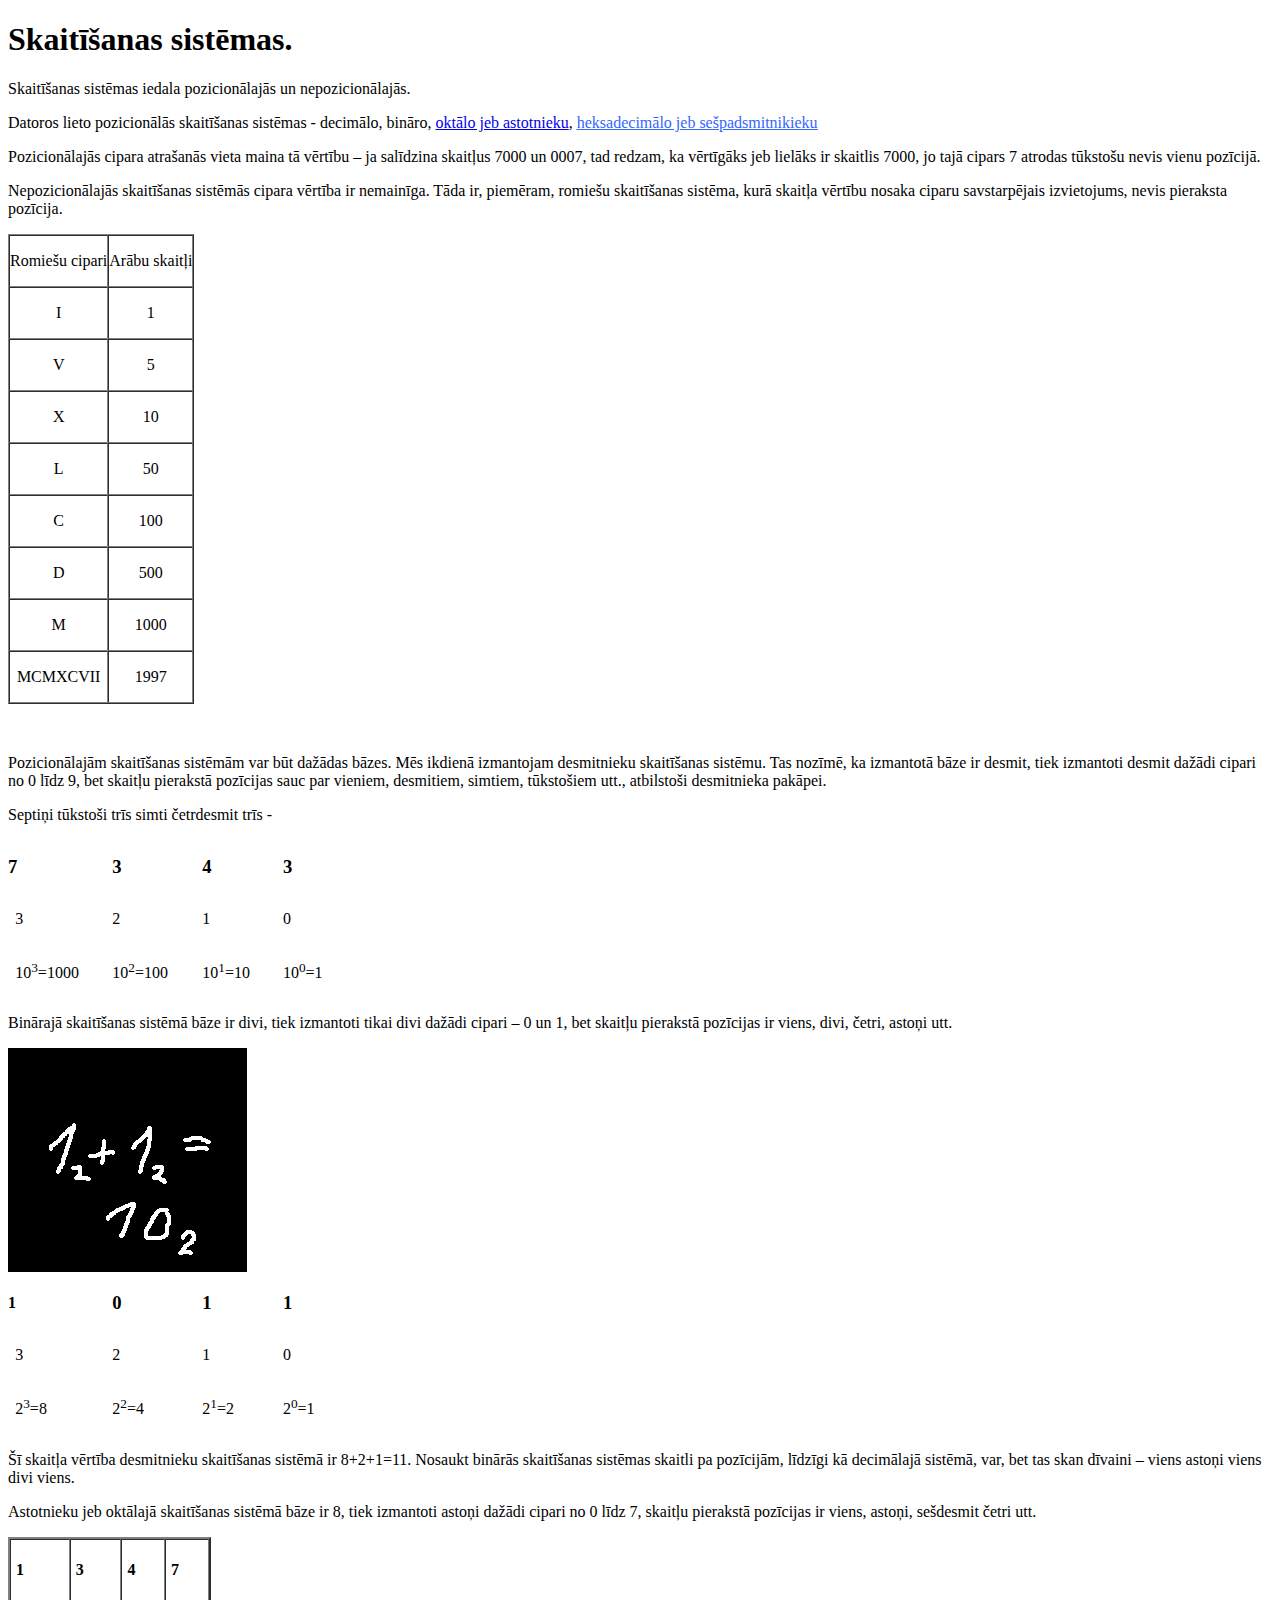
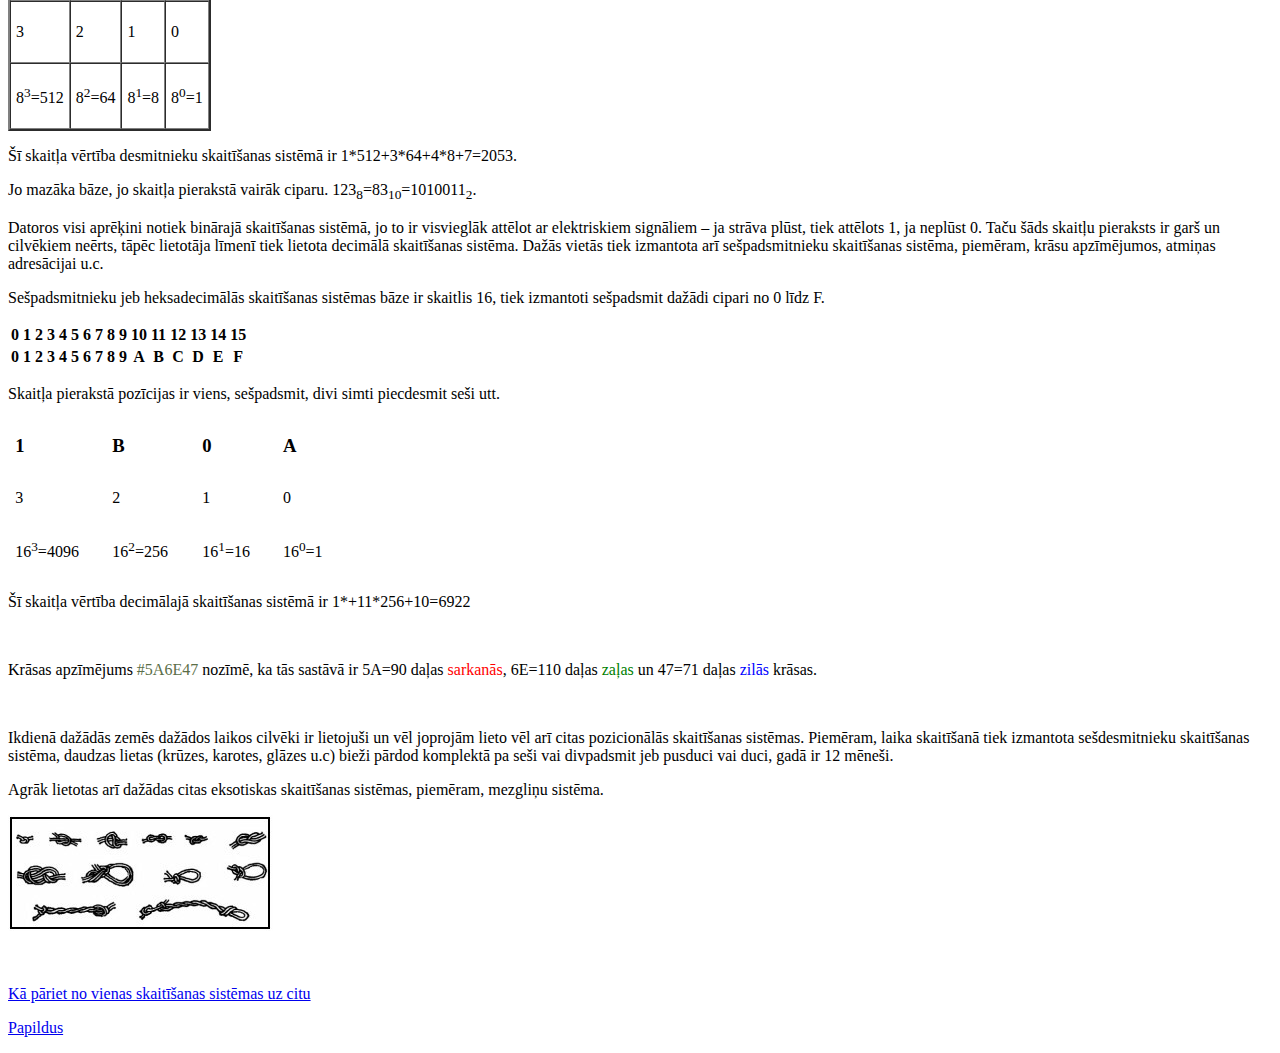
<file: public_html/index.html>
<!DOCTYPE html PUBLIC "-//W3C//DTD HTML 4.01//EN" "http://www.w3.org/TR/html4/strict.dtd">
<html>
<head>
  <meta content="text/html; charset=UTF-8" http-equiv="content-type">
  <title>skaitam</title>
</head>
<body>
<h1>Skait&#299;&#353;anas sist&#275;mas.</h1>
<p>Skait&#299;&#353;anas sist&#275;mas iedala pozicion&#257;laj&#257;s un
nepozicion&#257;laj&#257;s.&nbsp;</p>
<p>Datoros lieto pozicion&#257;l&#257;s skait&#299;&#353;anas sist&#275;mas - decim&#257;lo,
bin&#257;ro, <a
 href="#binara">okt&#257;lo
jeb astotnieku</a>,
<a href=#hexa><span style="color: rgb(51, 102, 255); text-decoration: underline;">heksadecim&#257;lo
        jeb se&#353;padsmitnikieku</span></a></p>
<p>Pozicion&#257;laj&#257;s cipara atra&#353;an&#257;s
vieta maina t&#257; v&#275;rt&#299;bu &#8211; ja sal&#299;dzina skait&#316;us 7000 un
0007, tad redzam, ka v&#275;rt&#299;g&#257;ks jeb liel&#257;ks ir skaitlis
7000, jo taj&#257; cipars 7 atrodas t&#363;ksto&#353;u nevis vienu
poz&#299;cij&#257;. </p>
<p>Nepozicion&#257;laj&#257;s skait&#299;&#353;anas
sist&#275;m&#257;s cipara v&#275;rt&#299;ba ir nemain&#299;ga. T&#257;da ir,
piem&#275;ram, romie&#353;u skait&#299;&#353;anas sist&#275;ma, kur&#257; skait&#316;a
v&#275;rt&#299;bu nosaka ciparu savstarp&#275;jais izvietojums, nevis pieraksta
poz&#299;cija.</p>
<table style="text-align: center;" border="1" cellpadding="0"
 cellspacing="0">
  <tbody >
    <tr>
      <td>
      <p>Romie&#353;u
cipari</p>
      </td>
      <td>
      <p>Ar&#257;bu skait&#316;i</p>
      </td>
    </tr>
    <tr>
      <td>
      <p>I</p>
      </td>
      <td>
      <p>1</p>
      </td>
    </tr>
    <tr>
      <td>
      <p>V</p>
      </td>
      <td>
      <p>5</p>
      </td>
    </tr>
    <tr>
      <td>
      <p>X</p>
      </td>
      <td>
      <p>10</p>
      </td>
    </tr>
    <tr>
      <td>
      <p>L</p>
      </td>
      <td>
      <p>50</p>
      </td>
    </tr>
    <tr>
      <td>
      <p>C</p>
      </td>
      <td>
      <p>100</p>
      </td>
    </tr>
    <tr>
      <td>
      <p>D</p>
      </td>
      <td>
      <p>500</p>
      </td>
    </tr>
    <tr>
      <td>
      <p>M</p>
      </td>
      <td>
      <p>1000</p>
      </td>
    </tr>
    <tr>
      <td>
      <p>MCMXCVII</p>
      </td>
      <td>
      <p>1997</p>
      </td>
    </tr>
  </tbody>
</table>
<p>&nbsp;</p>
<p>Pozicion&#257;laj&#257;m skait&#299;&#353;anas sist&#275;m&#257;m var b&#363;t da&#382;&#257;das b&#257;zes. M&#275;s
ikdien&#257;
izmantojam desmitnieku skait&#299;&#353;anas sist&#275;mu. Tas noz&#299;m&#275;, ka
izmantot&#257; b&#257;ze ir desmit, tiek izmantoti desmit da&#382;&#257;di cipari no
0 l&#299;dz 9, bet skait&#316;u pierakst&#257; poz&#299;cijas sauc par vieniem,
desmitiem, simtiem, t&#363;ksto&#353;iem utt., atbilsto&#353;i desmitnieka pak&#257;pei. </p>
<p>Septi&#326;i t&#363;ksto&#353;i tr&#299;s simti &#269;etrdesmit tr&#299;s - </p>
<table border="0" cellpadding="0" cellspacing="0">
  <tbody>
    <tr>
      <td>
      <p><b><span style="font-size: 14pt;" lang="LV">7</span></b></p>
      </td>
      <td style="padding: 0cm 5.4pt; width: 2cm;" valign="top"
 width="76">
      <p><b><span style="font-size: 14pt;" lang="LV">3</span></b></p>
      </td>
      <td style="padding: 0cm 5.4pt; width: 49.65pt;" valign="top"
 width="66">
      <p><b><span style="font-size: 14pt;" lang="LV">4</span></b></p>
      </td>
      <td style="padding: 0cm 5.4pt; width: 42.5pt;" valign="top"
 width="57">
      <p><b><span style="font-size: 14pt;" lang="LV">3</span></b></p>
      </td>
    </tr>
    <tr>
      <td style="padding: 0cm 5.4pt; width: 62.1pt;" valign="top"
 width="83">
      <p>3</p>
      </td>
      <td style="padding: 0cm 5.4pt; width: 2cm;" valign="top"
 width="76">
      <p>2</p>
      </td>
      <td style="padding: 0cm 5.4pt; width: 49.65pt;" valign="top"
 width="66">
      <p>1</p>
      </td>
      <td style="padding: 0cm 5.4pt; width: 42.5pt;" valign="top"
 width="57">
      <p>0</p>
      </td>
    </tr>
    <tr>
      <td style="padding: 0cm 5.4pt; width: 62.1pt;" valign="top"
 width="83">
      <p>10<sup>3</sup>=1000</p>
      </td>
      <td style="padding: 0cm 5.4pt; width: 2cm;" valign="top"
 width="76">
      <p>10<sup>2</sup>=100</p>
      </td>
      <td style="padding: 0cm 5.4pt; width: 49.65pt;" valign="top"
 width="66">
      <p>10<sup>1</sup>=10</p>
      </td>
      <td style="padding: 0cm 5.4pt; width: 42.5pt;" valign="top"
 width="57">
      <p>10<sup>0</sup>=1</p>
      </td>
    </tr>
  </tbody>
</table>
<p><a name="binara"></a>Bin&#257;raj&#257; skait&#299;&#353;anas
sist&#275;m&#257; b&#257;ze ir divi, tiek izmantoti tikai divi da&#382;&#257;di
cipari &#8211; 0 un 1, bet skait&#316;u pierakst&#257; poz&#299;cijas ir viens, divi,
&#269;etri, asto&#326;i utt.</p>
<img src="img/bin.gif">
<table border="0" cellpadding="0" cellspacing="0" >
  <tbody>
    <tr>
      <td>
      <p><b>1</b></p>
      </td>
      <td style="padding: 0cm 5.4pt; width: 2cm;" valign="top"
 width="76">
      <p><b><span style="font-size: 14pt;" lang="LV">0</span></b></p>
      </td>
      <td style="padding: 0cm 5.4pt; width: 49.65pt;" valign="top"
 width="66">
      <p><b><span style="font-size: 14pt;" lang="LV">1</span></b></p>
      </td>
      <td style="padding: 0cm 5.4pt; width: 42.5pt;" valign="top"
 width="57">
      <p><b><span style="font-size: 14pt;" lang="LV">1</span></b></p>
      </td>
    </tr>
    <tr>
      <td style="padding: 0cm 5.4pt; width: 62.1pt;" valign="top"
 width="83">
      <p>3</p>
      </td>
      <td style="padding: 0cm 5.4pt; width: 2cm;" valign="top"
 width="76">
      <p>2</p>
      </td>
      <td style="padding: 0cm 5.4pt; width: 49.65pt;" valign="top"
 width="66">
      <p>1</p>
      </td>
      <td style="padding: 0cm 5.4pt; width: 42.5pt;" valign="top"
 width="57">
      <p>0</p>
      </td>
    </tr>
    <tr>
      <td style="padding: 0cm 5.4pt; width: 62.1pt;" valign="top"
 width="83">
      <p>2<sup>3</sup>=8</p>
      </td>
      <td style="padding: 0cm 5.4pt; width: 2cm;" valign="top"
 width="76">
      <p>2<sup>2</sup>=4</p>
      </td>
      <td style="padding: 0cm 5.4pt; width: 49.65pt;" valign="top"
 width="66">
      <p>2<sup>1</sup>=2</p>
      </td>
      <td style="padding: 0cm 5.4pt; width: 42.5pt;" valign="top"
 width="57">
      <p>2<sup>0</sup>=1</p>
      </td>
    </tr>
  </tbody>
</table>
<p>&#352;&#299; skait&#316;a v&#275;rt&#299;ba desmitnieku skait&#299;&#353;anas sist&#275;m&#257; ir
8+2+1=11. Nosaukt bin&#257;r&#257;s
skait&#299;&#353;anas sist&#275;mas skaitli pa poz&#299;cij&#257;m, l&#299;dz&#299;gi k&#257; decim&#257;laj&#257;
sist&#275;m&#257;, var, bet tas skan d&#299;vaini
&#8211; viens asto&#326;i viens divi viens.</p>
<p><a name="oktala"></a>Astotnieku jeb
okt&#257;laj&#257;&nbsp;skait&#299;&#353;anas sist&#275;m&#257;
b&#257;ze ir 8, tiek izmantoti asto&#326;i da&#382;&#257;di cipari no 0 l&#299;dz 7,
skait&#316;u pierakst&#257; poz&#299;cijas ir viens, asto&#326;i, se&#353;desmit
&#269;etri utt.</p>
<table border="2pt" cellpadding="5pt" cellspacing="0">
  <tbody>
    <tr>
      <td>
      <p><b>1</b></p>
      </td>
      <td>
      <p><b>3</b></p>
      </td>
      <td>
      <p><b>4</b></p>
      </td>
      <td>
      <p><b>7</b></p>
      </td>
    </tr>
    <tr>
      <td>
      <p>3</p>
      </td>
      <td>
      <p>2</p>
      </td>
      <td>
      <p>1</p>
      </td>
      <td>
      <p>0</p>
      </td>
    </tr>
    <tr>
      <td>
      <p>8<sup>3</sup>=512</p>
      </td>
      <td>
      <p>8<sup>2</sup>=64</p>
      </td>
      <td>
      <p>8<sup>1</sup>=8</p>
      </td>
      <td>
      <p>8<sup>0</sup>=1</p>
      </td>
    </tr>
  </tbody>
</table>
<p>&#352;&#299;
skait&#316;a v&#275;rt&#299;ba
desmitnieku skait&#299;&#353;anas sist&#275;m&#257; ir 1*512+3*64+4*8+7=2053.</p>
<p>Jo
maz&#257;ka b&#257;ze, jo skait&#316;a
pierakst&#257; vair&#257;k ciparu. 123<sub>8</sub>=83<sub>10</sub>=1010011<sub>2</sub>.</p>
<p>Datoros visi apr&#275;&#311;ini notiek
bin&#257;raj&#257; skait&#299;&#353;anas sist&#275;m&#257;, jo to ir visviegl&#257;k
att&#275;lot ar elektriskiem sign&#257;liem &#8211; ja str&#257;va pl&#363;st, tiek
att&#275;lots 1, ja nepl&#363;st 0. Ta&#269;u &#353;&#257;ds skait&#316;u pieraksts
ir gar&#353; un cilv&#275;kiem ne&#275;rts, t&#257;p&#275;c lietot&#257;ja
l&#299;men&#299; tiek lietota decim&#257;l&#257; skait&#299;&#353;anas sist&#275;ma.
Da&#382;&#257;s viet&#257;s tiek izmantota ar&#299; se&#353;padsmitnieku skait&#299;&#353;anas
sist&#275;ma, piem&#275;ram, kr&#257;su apz&#299;m&#275;jumos, atmi&#326;as
adres&#257;cijai u.c.</p>
<p id="hexa">Se&#353;padsmitnieku jeb heksadecim&#257;l&#257;s
skait&#299;&#353;anas sist&#275;mas b&#257;ze ir skaitlis 16, tiek izmantoti
se&#353;padsmit da&#382;&#257;di cipari no 0 l&#299;dz F.&nbsp;</p>
<table>
    <tbody>
        <tr>
            <th>0</th>
            <th>1</th>
            <th>2</th>
            <th>3</th>
            <th>4</th>
            <th>5</th>
            <th>6</th>
            <th>7</th>
            <th>8</th>
            <th>9</th>
            <th>10</th>
            <th>11</th>
            <th>12</th>
            <th>13</th>
            <th>14</th>
            <th>15</th>
        </tr>
        <tr>
            <th>0</th>
            <th>1</th>
            <th>2</th>
            <th>3</th>
            <th>4</th>
            <th>5</th>
            <th>6</th>
            <th>7</th>
            <th>8</th>
            <th>9</th>
            <th>A</th>
            <th>B</th>
            <th>C</th>
            <th>D</th>
            <th>E</th>
            <th>F</th>
        </tr>
    </tbody>
</table>
<p>Skait&#316;a pierakst&#257;
poz&#299;cijas ir viens, se&#353;padsmit, divi simti piecdesmit se&#353;i utt.</p>
<table border="0" cellpadding="0" cellspacing="0">
  <tbody>
    <tr>
      <td style="padding: 0cm 5.4pt; width: 62.1pt;" valign="top"
 width="83">
      <p><b><span style="font-size: 14pt;" lang="LV">1</span></b></p>
      </td>
      <td style="padding: 0cm 5.4pt; width: 2cm;" valign="top"
 width="76">
      <p><b><span style="font-size: 14pt;" lang="LV">B</span></b></p>
      </td>
      <td style="padding: 0cm 5.4pt; width: 49.65pt;" valign="top"
 width="66">
      <p><b><span style="font-size: 14pt;" lang="LV">0</span></b></p>
      </td>
      <td style="padding: 0cm 5.4pt; width: 42.5pt;" valign="top"
 width="57">
      <p><b><span style="font-size: 14pt;" lang="LV">A</span></b></p>
      </td>
    </tr>
    <tr>
      <td style="padding: 0cm 5.4pt; width: 62.1pt;" valign="top"
 width="83">
      <p>3</p>
      </td>
      <td style="padding: 0cm 5.4pt; width: 2cm;" valign="top"
 width="76">
      <p>2</p>
      </td>
      <td style="padding: 0cm 5.4pt; width: 49.65pt;" valign="top"
 width="66">
      <p>1</p>
      </td>
      <td style="padding: 0cm 5.4pt; width: 42.5pt;" valign="top"
 width="57">
      <p>0</p>
      </td>
    </tr>
    <tr>
      <td style="padding: 0cm 5.4pt; width: 62.1pt;" valign="top"
 width="83">
      <p>16<sup>3</sup>=4096</p>
      </td>
      <td style="padding: 0cm 5.4pt; width: 2cm;" valign="top"
 width="76">
      <p>16<sup>2</sup>=256</p>
      </td>
      <td style="padding: 0cm 5.4pt; width: 49.65pt;" valign="top"
 width="66">
      <p>16<sup>1</sup>=16</p>
      </td>
      <td style="padding: 0cm 5.4pt; width: 42.5pt;" valign="top"
 width="57">
      <p>16<sup>0</sup>=1</p>
      </td>
    </tr>
  </tbody>
</table>
<p>&#352;&#299; skait&#316;a v&#275;rt&#299;ba decim&#257;laj&#257; skait&#299;&#353;anas sist&#275;m&#257; ir
1*+11*256+10=6922</p>
<p>&nbsp;</p>
<p>Kr&#257;sas apz&#299;m&#275;jums <font color="#5A6E47">#5A6E47</font> noz&#299;m&#275;, ka t&#257;s sast&#257;v&#257; ir 5A=90
    da&#316;as <font color="red">sarkanās</font>, 6E=110 da&#316;as <font color="green">zaļas</font> un 47=71 da&#316;as <font color="blue">zilās</font> kr&#257;sas.</p>
<p>&nbsp;</p>
<p>Ikdien&#257; da&#382;&#257;d&#257;s zem&#275;s da&#382;&#257;dos
laikos cilv&#275;ki ir lietoju&#353;i un v&#275;l joproj&#257;m lieto v&#275;l ar&#299;
citas pozicion&#257;l&#257;s skait&#299;&#353;anas sist&#275;mas. Piem&#275;ram,
laika skait&#299;&#353;an&#257; tiek izmantota se&#353;desmitnieku skait&#299;&#353;anas sist&#275;ma,
daudzas lietas (kr&#363;zes, karotes, gl&#257;zes u.c) bie&#382;i p&#257;rdod
komplekt&#257; pa se&#353;i vai divpadsmit jeb pusduci vai duci, gad&#257; ir 12
m&#275;ne&#353;i.</p>
<p>Agr&#257;k lietotas ar&#299; da&#382;&#257;das citas eksotiskas skait&#299;&#353;anas
sist&#275;mas, piem&#275;ram, mezgli&#326;u sist&#275;ma.</p>
<p><a href="https://photos1.blogger.com/blogger/6369/695/400/knottrigrams.jpg" target="blank">
        <img style="width: 265px; height: 116px;" alt="" src="img/a15a.jpg">
    </a>
</p>
<p>&nbsp;</p>
<a href="/public_html/parveidojam.htm">Kā pāriet no vienas skaitīšanas sistēmas uz citu</a>
<p></p>
<a href="http://khipukamayuq.fas.harvard.edu/WhatIsAKhipu.html" target ="blank">Papildus</a>
<p></p>
</body>
</html>
</file>
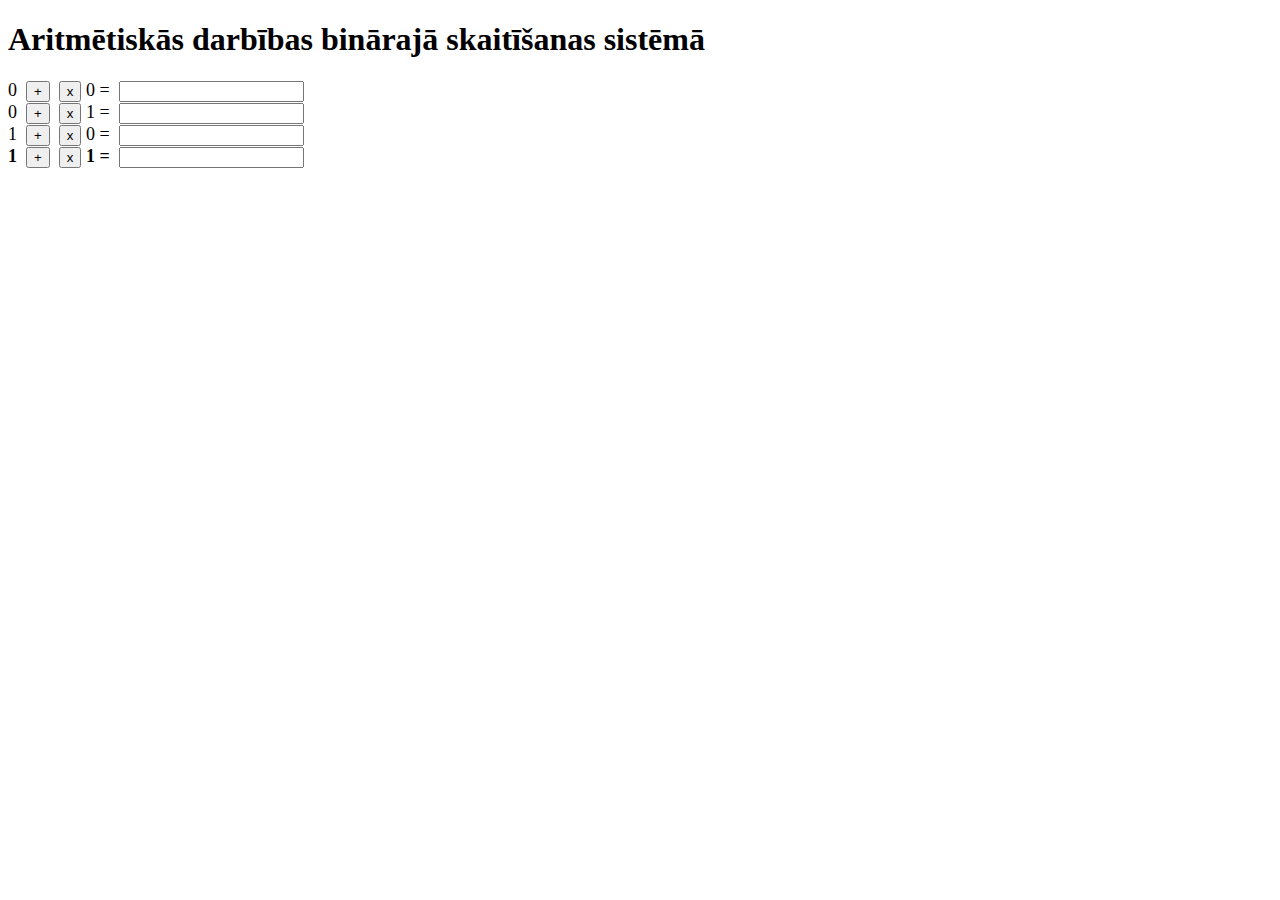
<file: public_html/darbibas.htm>
﻿<!DOCTYPE html>
<html>
<head>
  <meta charset=UTF-8">
  <title>forma</title>
</head>
<body>
<h1>Aritmētiskās darbības binārajā skaitīšanas sistēmā</h1>
<form name="darbibas">
  <font size="+1">0&nbsp;
  <input onclick="rez00.value=0" name="plus00" value="+" type="button">&nbsp;
  <input onclick="rez00.value=0" name="reiz00" value="x" type="button">
0 =&nbsp;
  <input name="rez00"></font><br>
  <font size="+1">0&nbsp;
  <input onclick="rez01.value=1" name="plus01" value="+" type="button">&nbsp;
  <input onclick="rez01.value=0" name="reiz01" value="x" type="button">
1 =&nbsp;
  <input name="rez01"></font><br>
  <font size="+1">1&nbsp;
  <input onclick="rez10.value=1" name="plus10" value="+" type="button">&nbsp;
  <input onclick="rez10.value=0" name="reiz10" value="x" type="button">
0 =&nbsp;
  <input name="rez10"></font><br>
  <font size="+1"><strong>1</strong>&nbsp;
  <input onclick="rez11.value=2" name="plus11" value="+" type="button">&nbsp;
  <input onclick="rez11.value=1" name="reiz11" value="x" type="button">
<strong>1 =&nbsp;</strong>
  <input name="rez11"></font>
  <br>

</form>
</body>
</html>
</file>
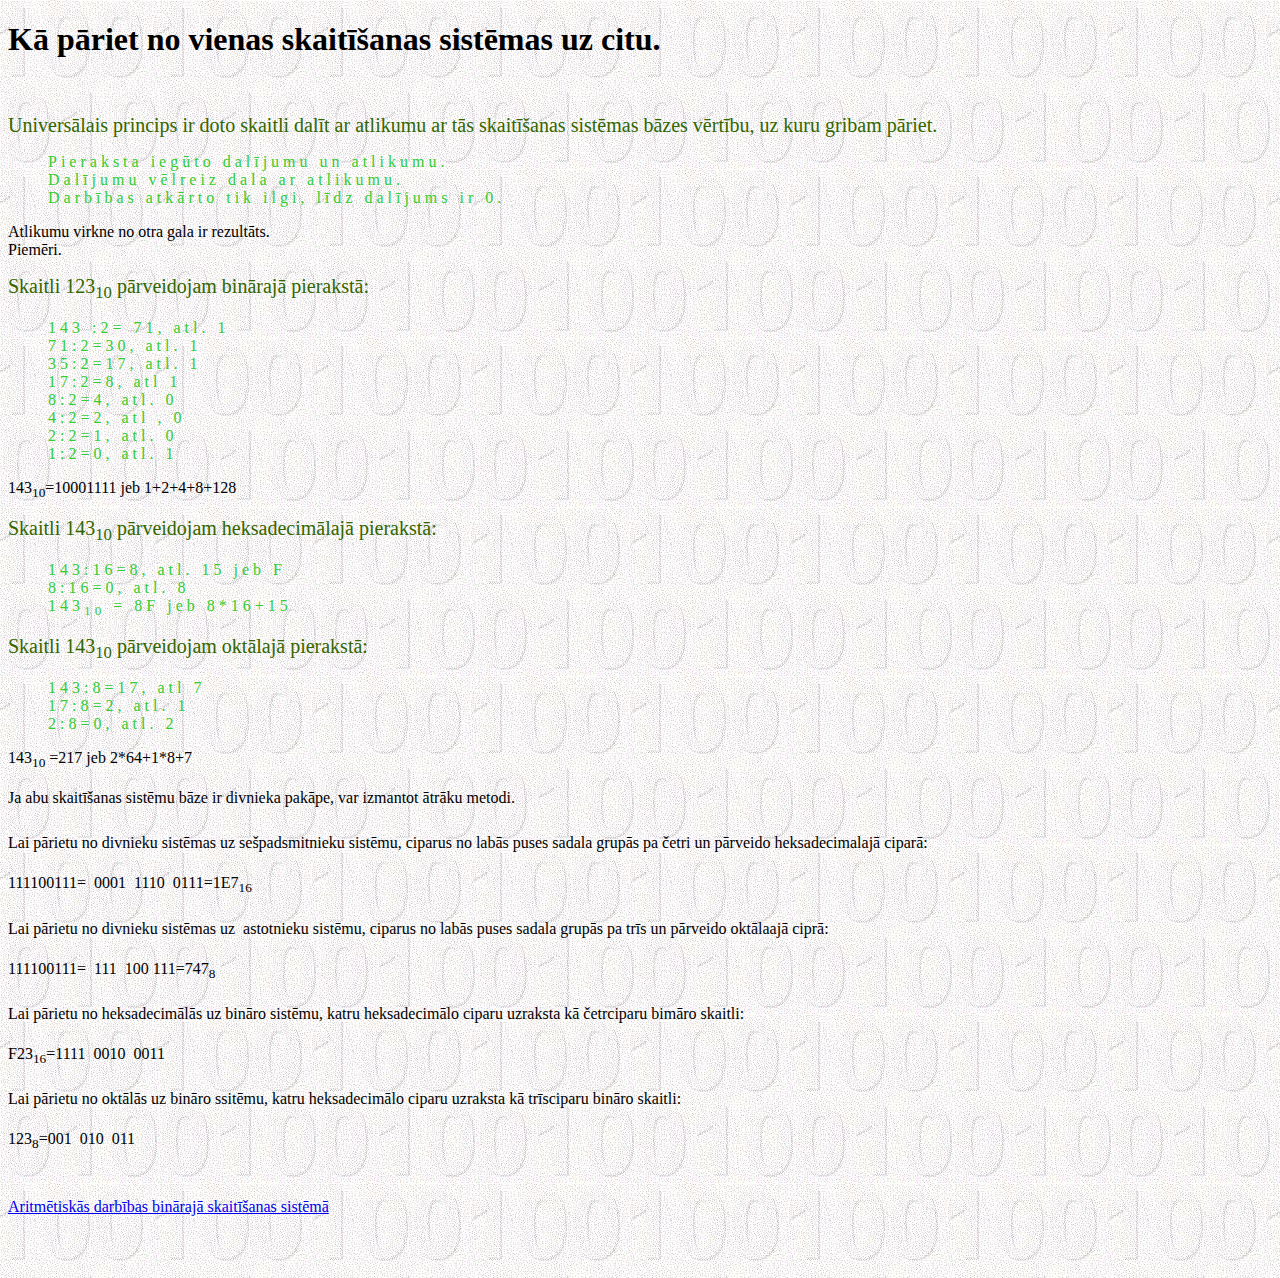
<file: public_html/parveidojam.htm>
<!DOCTYPE html PUBLIC "-//W3C//DTD HTML 4.01//EN" "http://www.w3.org/TR/html4/strict.dtd">
<html>
<head>
  <link rel="stylesheet" href="css\stils2.css">
  <meta content="text/html; charset=ISO-8859-1"
 http-equiv="content-type">
  <title>P&#257;reja no vienas skait&#299;&#353;anas sist&#275;mas uz citu</title>
</head>
<body>
<h1>K&#257; p&#257;riet no vienas skait&#299;&#353;anas sist&#275;mas uz citu.</h1>
<br>
<dl>
  <dt>Univers&#257;lais princips ir doto skaitli dal&#299;t ar atlikumu ar
t&#257;s skait&#299;&#353;anas sist&#275;mas b&#257;zes v&#275;rt&#299;bu, uz kuru gribam p&#257;riet. </dt>
</dl>
<dl>
  <dd>Pieraksta ieg&#363;to dal&#299;jumu un atlikumu. </dd>
  <dd>Dal&#299;jumu v&#275;lreiz dala ar atlikumu. </dd>
  <dd>Darb&#299;bas atk&#257;rto tik ilgi, l&#299;dz dal&#299;jums ir 0.</dd>
</dl>
Atlikumu virkne no otra gala ir rezult&#257;ts.<br>
Piem&#275;ri.<br>
<dl>
  <dt>Skaitli 123<sub>10</sub> p&#257;rveidojam bin&#257;raj&#257;
pierakst&#257;:</dt>
</dl>
<dl>
  <dd>143 :2= 71, atl. 1</dd>
  <dd>71:2=30, atl. 1</dd>
  <dd>35:2=17, atl. 1</dd>
  <dd>17:2=8, atl 1</dd>
  <dd>8:2=4, atl. 0</dd>
  <dd>4:2=2, atl , 0</dd>
  <dd>2:2=1, atl. 0</dd>
  <dd>1:2=0, atl. 1</dd>
</dl>
143<sub>10</sub>=10001111 jeb 1+2+4+8+128<br>
<dl>
  <dt>Skaitli 143<sub>10</sub> p&#257;rveidojam
heksadecim&#257;laj&#257; pierakst&#257;:</dt>
</dl>
<dl>
  <dd>143:16=8, atl. 15 jeb F</dd>
  <dd>8:16=0, atl. 8</dd>
  <dd>143<sub>10</sub> = 8F jeb 8*16+15</dd>
</dl>
<dl>
  <dt>Skaitli 143<sub>10</sub> p&#257;rveidojam okt&#257;laj&#257;
pierakst&#257;:</dt>
</dl>
<dl>
  <dd>143:8=17, atl 7</dd>
  <dd>17:8=2, atl. 1</dd>
  <dd>2:8=0, atl. 2</dd>
</dl>
143<sub>10</sub> =217 jeb 2*64+1*8+7<br>
<br>
Ja abu skait&#299;&#353;anas sist&#275;mu b&#257;ze ir divnieka pak&#257;pe, var izmantot &#257;tr&#257;ku
metodi. <br>
<p>Lai p&#257;rietu no divnieku sist&#275;mas uz se&#353;padsmitnieku sist&#275;mu,
ciparus no
lab&#257;s puses sadala grup&#257;s pa &#269;etri un p&#257;rveido heksadecimalaj&#257; cipar&#257;:<br>
111100111= &nbsp;0001 &nbsp;1110&nbsp; 0111=1E7<sub>16</sub><br>
Lai p&#257;rietu no divnieku sist&#275;mas uz&nbsp; astotnieku sist&#275;mu,
ciparus no
lab&#257;s puses sadala grup&#257;s pa&nbsp;tr&#299;s un p&#257;rveido okt&#257;laaj&#257; cipr&#257;:<br>
111100111= &nbsp;111&nbsp; 100 111=747<sub>8</sub><br>
Lai p&#257;rietu no heksadecim&#257;l&#257;s uz bin&#257;ro sist&#275;mu, katru heksadecim&#257;lo
ciparu uzraksta k&#257; &#269;etrciparu bim&#257;ro skaitli:<br>
F23<sub>16</sub>=1111 &nbsp;0010 &nbsp;0011<br>
Lai p&#257;rietu no okt&#257;l&#257;s uz bin&#257;ro ssit&#275;mu, katru heksadecim&#257;lo ciparu
uzraksta k&#257; tr&#299;sciparu bin&#257;ro skaitli:<br>
123<sub>8</sub>=001 &nbsp;010 &nbsp;011<br>
</p>
<br>
<a href="/public_html/darbibas.htm">Aritm&#275;tisk&#257;s darb&#299;bas bin&#257;raj&#257;
skait&#299;&#353;anas sist&#275;m&#257;</a><br>
<br>
<br>
<br>
</body>
</html>
</file>
